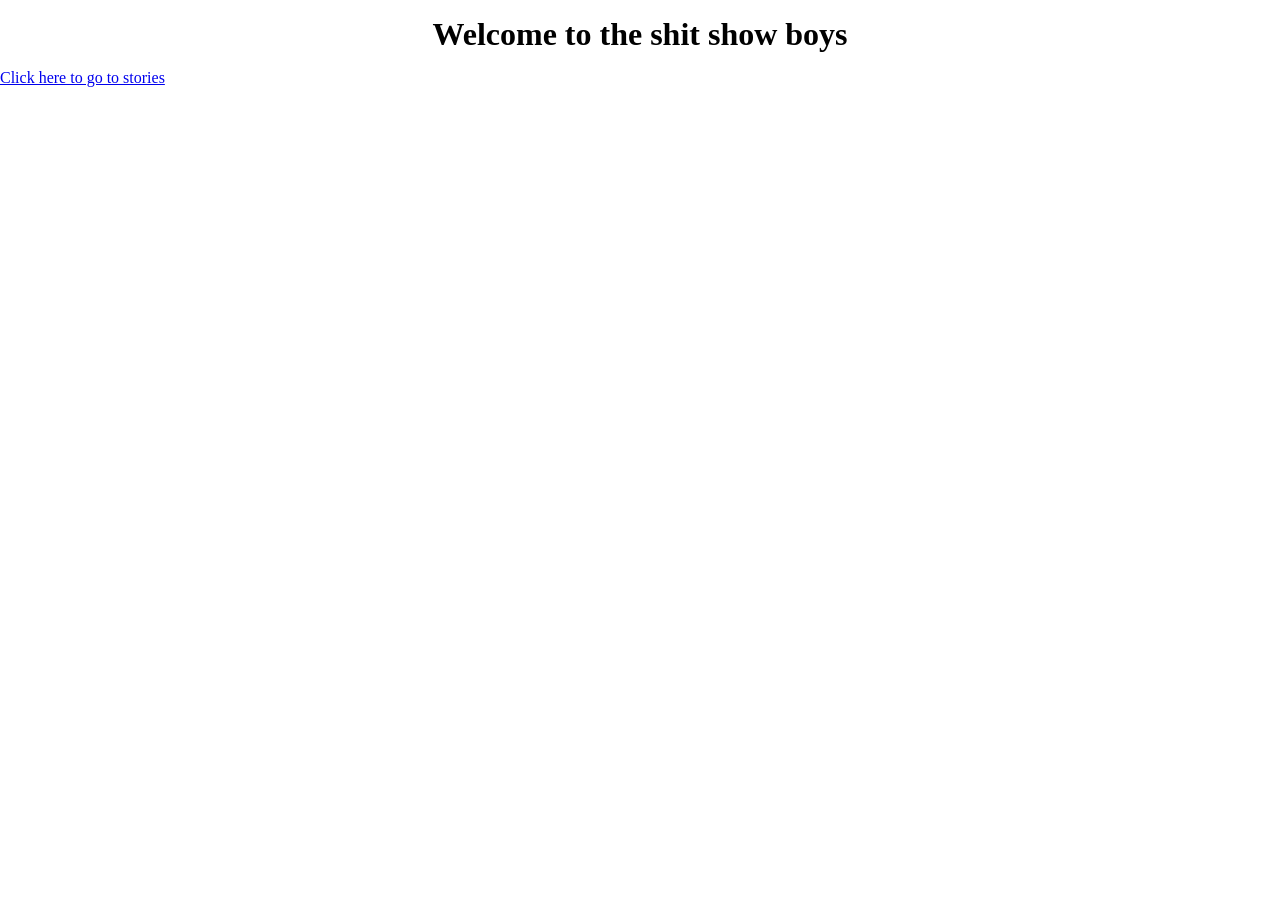
<file: index.html>
<!DOCTYPE html>
<html lang="en">
<head>
    <meta charset="UTF-8">
    <meta name="viewport" content="width=device-width, initial-scale=1.0">
    <title>Home</title>
    <link rel="stylesheet" href="CSS/style.css">
</head>
<body>
    <h1>Welcome to the shit show boys</h1>
    <a href="frequency_stories.html">Click here to go to stories</a>
</body>
</html>
</file>
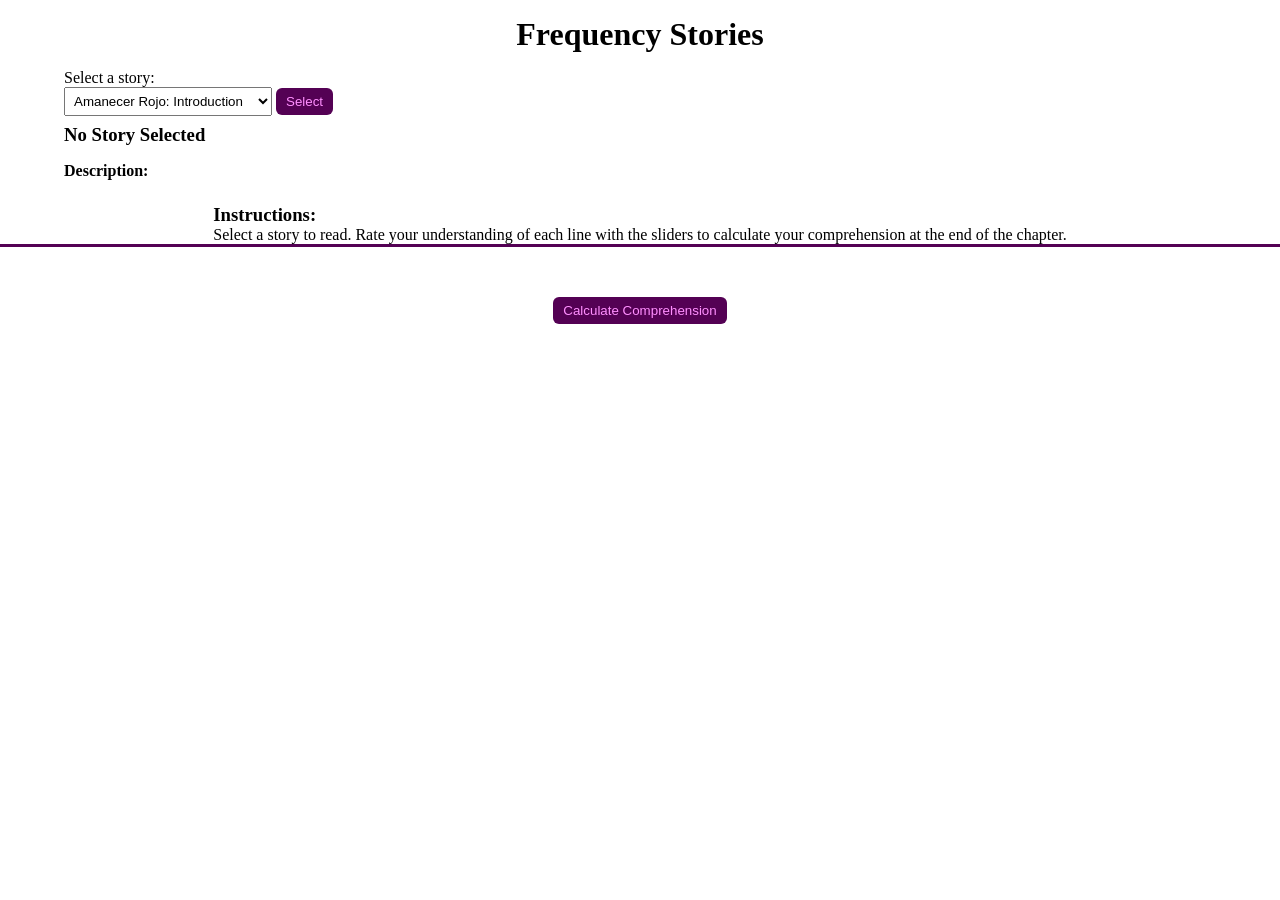
<file: frequency_stories.html>
<!DOCTYPE html>
<html lang="en">
<head>
    <meta charset="UTF-8">
    <meta name="viewport" content="width=device-width, initial-scale=1.0">
    <title>Frequency Stories</title>
    <link rel="stylesheet" href="CSS/style.css">
</head>
<body>
    <h1>Frequency Stories</h1>
    <label for="story-selection">Select a story:</label>
    <select name="story-selection" id="story-selection"></select>
    <button id="story-selection-btn" class="submit-btn">Select</button>
    <h3 class="info" id="current-story">No Story Selected</h3>
    <h4 class="info">Description:</h4>
    <p class="info" id="story-description"></p>
    <div class="wrapper" id="story-mount">
        <div>
            <h3>Instructions:</h3>
            <p>Select a story to read. Rate your understanding of each line with the sliders to calculate your comprehension at the end of the chapter.</p>
        </div>
    </div>
    <div class="wrapper btn-container">
        <button id="comprehension-btn" class="submit-btn">Calculate Comprehension</button>
    </div>
    <div class="modal-bkg hidden" id="modal">
        <div class="modal-content">
            <button id="modal-close" class="submit-btn">X</button>
            <h3>You understood <span id="comp-number">0</span>% of the content.</h3>
            <p id="modal-message">Lorem ipsum dolor sit, amet consectetur adipisicing elit. Ducimus cum et eum perspiciatis minus placeat, quam fuga temporibus commodi impedit?</p>
        </div>
    </div>
    <script type="module" src="JS/frequency.js"></script>
    <script type="module" src="JS/stories/asterion.js"></script>
    <script type="module" src="JS/stories/amanecerRojo.js"></script>
</body>
</html>
</file>
<file: CSS/style.css>
*{
    box-sizing: border-box;
    margin: 0;
    padding:0;
}

h1{
    text-align: center;
    padding: 1rem;
}

.center-txt{
    text-align: center;
}

.wrapper{
    display: flex;
    justify-content: center;
    width: 100%;
    flex-wrap: wrap;
}

.line{
    padding: 20px;
    min-width: 300px;
    flex:1;
    border-top: 1px solid rgb(84, 1, 84);
}

.line h4{
    text-align: center;
}

/* .english{
    background-color: rgb(84, 1, 84);
    color: white;
} */

.slider {
    width: 100%;
    display: grid;
    grid-template-columns: repeat(7, 1fr);
}

.slider-labels{
    width: 100%;
    display: flex;
    justify-content: space-between;
    margin-top: 5px;
}
.range-wrap{
    grid-column: 2/7;
}

.full-width{
    width: 100%;
}

input[type="range"]{
    appearance: none;
    -webkit-appearance: none;
    background-color: rgb(156, 2, 156);
    cursor: pointer;
    border: none;
    accent-color: rgb(84, 1, 84);
    height: 5px;
    width: 100%;
    margin-top: 10px;
}

.translation-row{
    width: 100vw;
    margin-bottom: 25px;
}

.two-col-grid{
    width: 90%;
    display: grid;
    justify-content: center;
    grid-template-columns: repeat(2, 1fr);
    grid-auto-rows: 1fr;
}

.grid-box{
    /*border: 1px solid red;*/
    padding: 0.5rem;
}

.blur{
    filter: blur(5px);
    cursor: pointer;
}


.section-title {
    border-bottom: 1px solid black;
    font-weight: bold;
    display: flex;
    justify-content: center;
    align-items: center;
}

.directions{
    font-size: 0.75rem;
    font-style: italic;
    font-weight: normal;
}

.right-border {
    border-right: 1px solid black;
}

.info{
    padding:0.5rem 0 0.5rem 5%;
}

label{
    display: block;
    margin-left: 5%;
}

select{
    margin-left: 5%;
    padding:5px
}

.submit-btn{
    padding: 6px 10px;
    border-radius: 6px;
    border: none;
    background-color: rgb(84, 1, 84);
    color: rgb(255, 143, 255);
    cursor: pointer;
}

.submit-btn:hover{
    background-color: hsl(300, 98%, 25%);
    color: white;
}

.submit-btn:active{
    transform: scale(110%);
}

.btn-container{
    padding: 50px;
    width: 100vw;
    border-top: 3px solid rgb(84, 1, 84);
}

.modal-bkg{
    width: 100%;
    height: 100%;
    position: fixed;
    left: 0;
    top: 0;
    z-index: 1;
    overflow: auto;
    background-color: black;
    background-color: rgba(0, 0, 0, 0.75);
}

.modal-content{
    background-color: white;
    padding: 2rem;
    border-radius: 10px;
    margin: 20% auto;
    width: 60%;
}

#modal-close{
    float: right;
}

.hidden {
    display: none;
}

.modal-content h3{
    color: rgb(84, 1, 84);
    font-weight: bold;
    font-size: 2rem;
    text-transform: capitalize;
    padding-bottom: 20px;
}
</file>
